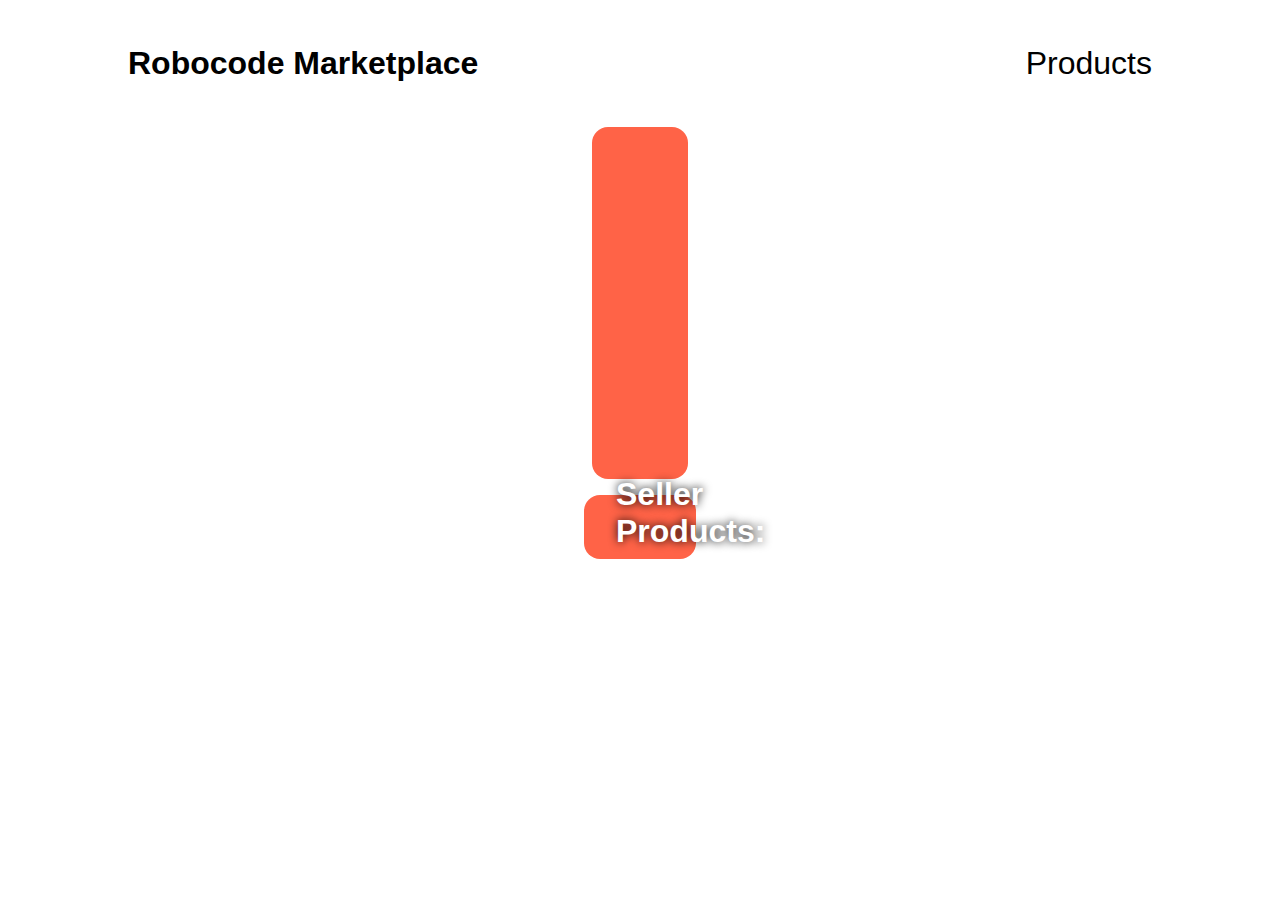
<file: userProfile.html>
<!DOCTYPE html>
<html lang="en">

<head>
    <meta charset="UTF-8">
    <meta http-equiv="X-UA-Compatible" content="IE=edge">
    <meta name="viewport" content="width=device-width, initial-scale=1.0">
    <title>Document</title>
    <link rel="stylesheet" href="style.css">
    <script src="user.js" defer></script>
</head>

<body>
    <header>
        <h1>Robocode Marketplace</h1>
        <a class="products-link" href="index.html">Products</a>
    </header>

    <main class="profile-container">
        <div id="profile">

        </div>
        <div class="user-products">
            <h1>Seller Products:</h1>
            <div id="user-products-grid"></div>
        </div>
    </main>

</body>

</html>
</file>
<file: style.css>
* {
    margin: 0;
    padding: 0;
    font-family: 'Franklin Gothic Medium', 'Arial Narrow', Arial, sans-serif;
}

main,
header {
    margin: 5vh 10vw;
}

header {
    display: flex;
    justify-content: space-between;
}

#products-grid {
    display: grid;
    grid-template-columns: repeat(3, 1fr);
    gap: 1rem;
}

.product {
    background-color: rgba(0, 0, 0, 0.5);
    padding: 1rem;
    border-radius: 1rem;
    color: #ffffff;
    display: flex;
    flex-direction: column;
    justify-content: space-between;
}

.product-photo {
    max-width: 100px;
    box-shadow: 0 0 5px #000;
    border-radius: 0.5rem;
    margin: 0.5rem 0;
    background-color: #ffffff;
}

.product a {
    font-family: 'Lucida Sans', 'Lucida Sans Regular', 'Lucida Grande', 'Lucida Sans Unicode', Geneva, Verdana, sans-serif;
    color: #ffffff;
    margin: 5px 0;
}

button {
    cursor: pointer;
    font-size: 1.4rem;
    border-radius: 10px;
    border: none;
    min-width: 50%;
}


/* -----Cart----- */

#cart-button {
    background: none;
    border: none;
    border-radius: 50%;
    padding: 5px;
    border: 1px solid #000000;
    cursor: pointer;
    display: flex;
    justify-content: center;
    align-items: center;
    transition: all .5s;
}

#cart {
    position: relative;
}

#cart-button img {
    max-width: 32px;
    max-height: 32px;
}

#cart-button:hover {
    background-color: rgb(170, 170, 255);
}

#cart-button.active {
    background-color: rgb(170, 255, 170);
}

#cart-products::before {
    content: '';
    border: transparent solid 16px;
    border-bottom: solid #000 16px;
    position: relative;
    top: -2.7rem;
    left: 15.8rem;
    z-index: -1;
}

#cart-products {
    border: 1px solid #000;
    border-radius: 0.5rem;
    background-color: #fff;
    top: 59px;
    right: 0rem;
    left: -16rem;
    position: absolute;
    padding: 10px;
    text-align: left;
}

.hide {
    display: none;
}

#cart-products p {
    line-height: 2rem;
}

#cart-products p img {
    max-height: 2rem;
    max-width: 2rem;
}

#cart-products button {
    border: 1px solid #000;
    margin: 0.5rem 0;
}


/* -----Profile Page----- */

.profile-container {
    display: flex;
    flex-direction: column;
    align-items: center;
    justify-content: center;
    gap: 1rem;
}

#profile {
    background-color: tomato;
    padding: 1rem 3rem;
    flex-basis: 20rem;
    text-align: center;
    border-radius: 1rem;
}

.profile-img {
    border-radius: 50%;
    box-shadow: 1px 1px 5px 0 #000;
    width: 10rem;
    margin: 2rem 0;
    background-color: #ffffff;
}

.products-link {
    font-size: 2rem;
    color: #000000;
    text-decoration: none;
    transition: all .5s;
}

.products-link:hover {
    transform: scale(1.2);
}

.user-products {
    position: relative;
}

.user-products h1 {
    position: absolute;
    left: 2rem;
    top: -1.2rem;
    color: #ffffff;
    text-shadow: 0 0 10px #000000;
}

#user-products-grid {
    display: grid;
    grid-template-columns: repeat(4, 1fr);
    background-color: tomato;
    padding: 2rem;
    gap: 1rem;
    border-radius: 1rem;
}


/* -----Responsive----- */

@media screen and (max-width: 1000px) {
    #products-grid,
    #user-products-grid {
        grid-template-columns: repeat(2, 1fr);
    }
}

@media screen and (max-width: 600px) {
    #products-grid,
    #user-products-grid {
        grid-template-columns: repeat(1, 1fr);
    }
}
</file>
